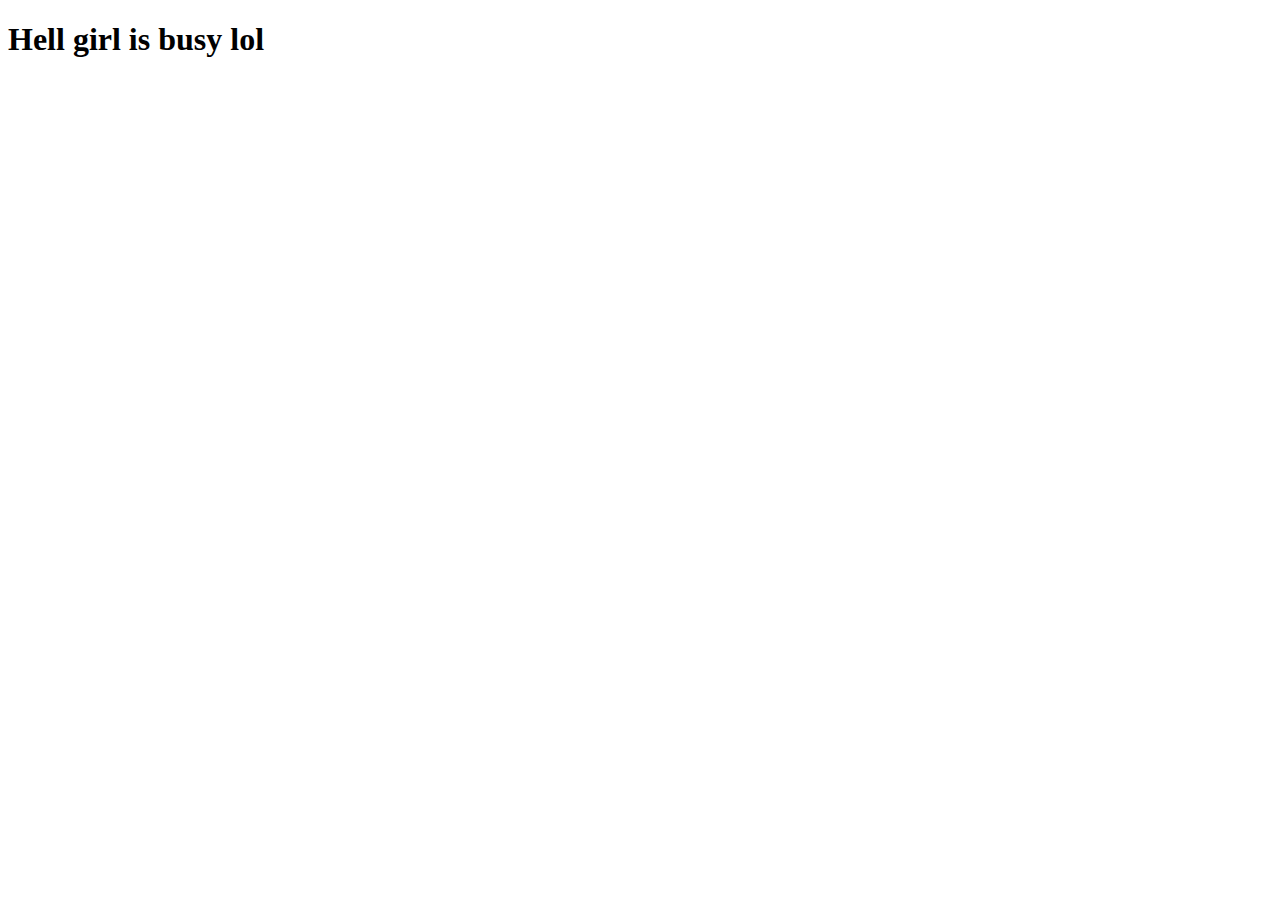
<file: templates/maintain.html>
<!DOCTYPE html>
<html>
	<head>
		<title>Site inactive</title>
		<meta name="viewport" content="width=device-width, initial-scale=1" />
	</head>
	<body>
		<h1>
			Hell girl is busy lol
		</h1>
	</body>
</html>
</file>
